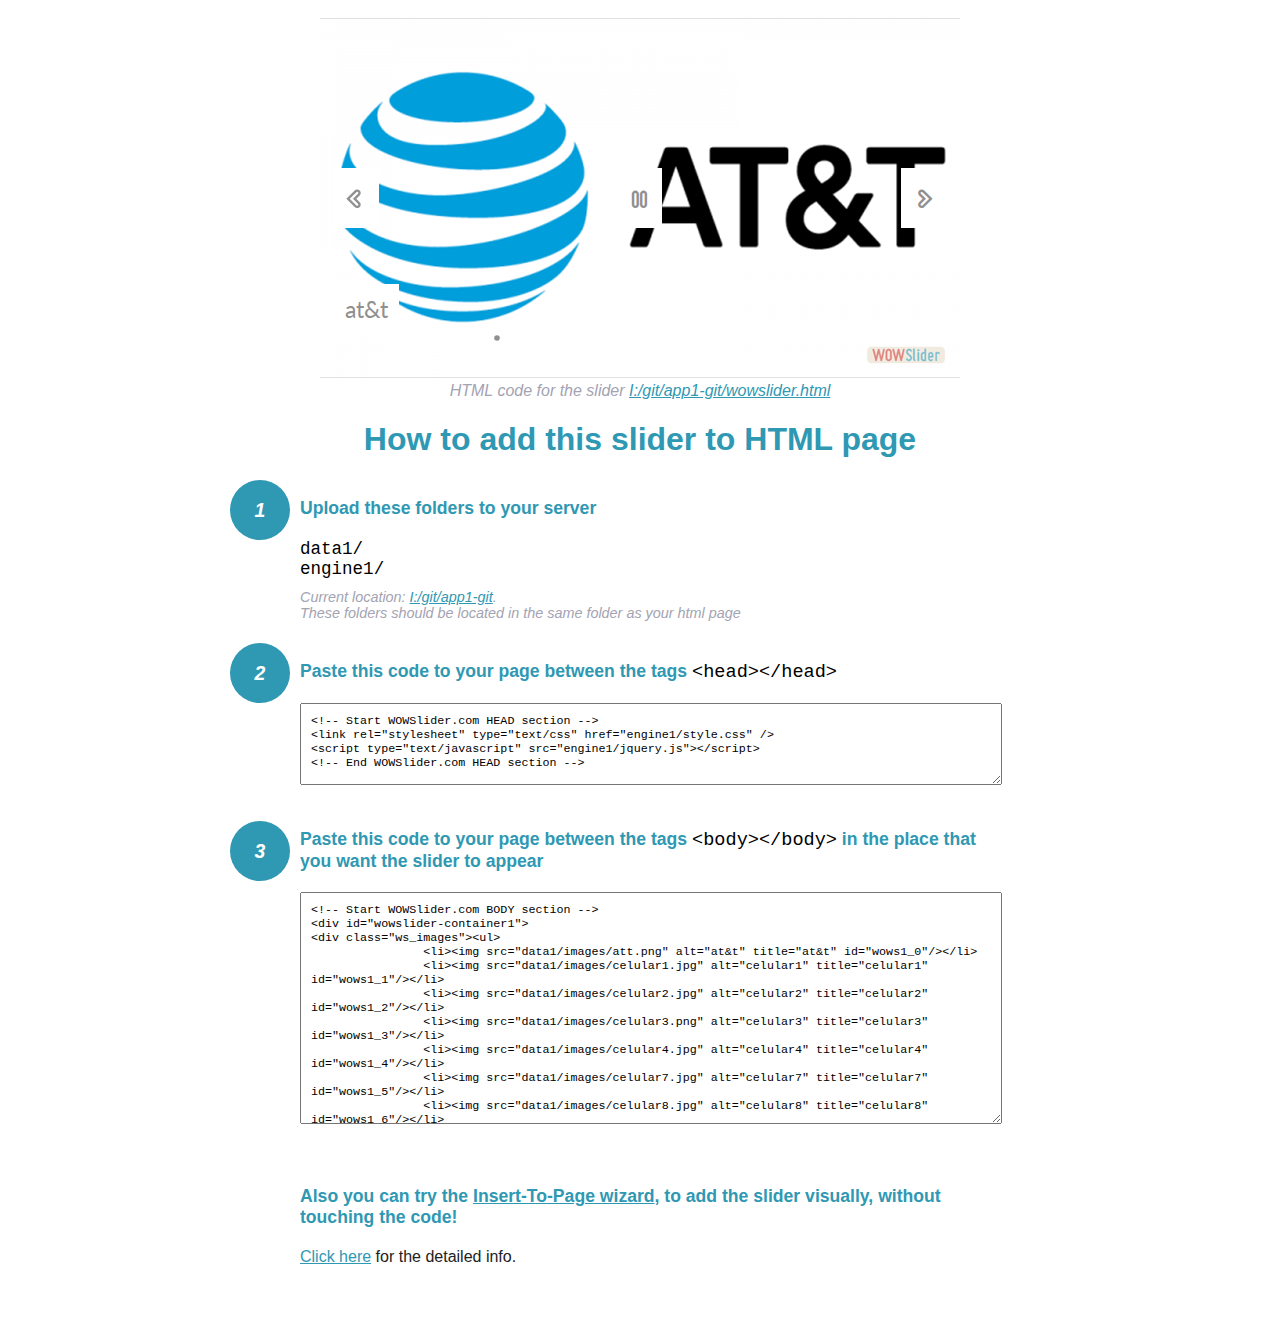
<file: wowslider-howto.html>
<!DOCTYPE html>
<html>
<head>
	<title>WOWSlider</title>
	<meta http-equiv="content-type" content="text/html; charset=utf-8" />
	<meta name="description" content="WOWSlider" />
	
	<!-- Start WOWSlider.com HEAD section --> <!-- add to the <head> of your page -->
	<link rel="stylesheet" type="text/css" href="engine1/style.css" />
	<script type="text/javascript" src="engine1/jquery.js"></script>
	<!-- End WOWSlider.com HEAD section -->


<style>
.instuction {
	font-family: sans-serif, Arial;
	display: block;
	margin: 0 auto;
	max-width: 820px;
	width: 100%;
	padding: 0 70px;
	color: #222;
	-webkit-box-sizing: border-box;
	-moz-box-sizing: border-box;
	box-sizing: border-box;
}
.instuction h1 img {
	max-width: 170px;
	vertical-align: middle;
	margin-bottom: 10px;
}
.instuction h1 {
	color: #2F98B3;
	text-align: center;
}
.instuction h2 {
	position: relative;
	font-size: 1.1em;
	color: #2F98B3;
	margin-bottom: 20px;
	margin-top: 40px;
}
.instuction h2 span.num {
	position: absolute;
	left: -70px;
	top: -18px;
	display: inline-block;
	vertical-align: middle;
	font-style: italic;
	font-size: 1.1em;
	width: 60px;
	height: 60px;
	line-height: 60px;
	text-align: center;
	background: #2F98B3;
	color: #fff;
	border-radius: 50%;
}
.instuction .mono {
	color: #000;
	font-family: monospace;
	font-size: 1.3em;
	font-weight: normal;
}
.instuction li.mono {
	font-size: 1.5em;
}

.instuction ul {
	font-size: 0.9em;
	margin-top: 0;
	padding-left: 0;
	list-style: none;
}
.instuction .note {
	color: #A3A3B2;
	font-style: italic;
	padding-top: 10px;
}
.instuction p.note {
	text-align: center;
	padding-top: 0;
	margin-top: 4px;
}
.instuction textarea {
	font-size: 0.9em;
	min-height: 60px;
	padding: 10px;
	margin: 0;
	overflow: auto;
	max-width: 100%;
	width: 100%;
}
.instuction a,
.instuction a:visited {
	color: #2F98B3;
}
</style>


</head>
<body style="margin:auto">

<br>

<!-- Start WOWSlider.com BODY section --> <!-- add to the <body> of your page -->
<div id="wowslider-container1">
<div class="ws_images"><ul>
		<li><img src="data1/images/att.png" alt="at&t" title="at&t" id="wows1_0"/></li>
		<li><img src="data1/images/celular1.jpg" alt="celular1" title="celular1" id="wows1_1"/></li>
		<li><img src="data1/images/celular2.jpg" alt="celular2" title="celular2" id="wows1_2"/></li>
		<li><img src="data1/images/celular3.png" alt="celular3" title="celular3" id="wows1_3"/></li>
		<li><img src="data1/images/celular4.jpg" alt="celular4" title="celular4" id="wows1_4"/></li>
		<li><img src="data1/images/celular7.jpg" alt="celular7" title="celular7" id="wows1_5"/></li>
		<li><img src="data1/images/celular8.jpg" alt="celular8" title="celular8" id="wows1_6"/></li>
		<li><img src="data1/images/celular9.jpg" alt="CELULAR9" title="CELULAR9" id="wows1_7"/></li>
		<li><a href="http://wowslider.com/vi"><img src="data1/images/celular10.jpg" alt="slider" title="celular10" id="wows1_8"/></a></li>
		<li><img src="data1/images/futuro1.jpg" alt="futuro1" title="futuro1" id="wows1_9"/></li>
	</ul></div>
	<div class="ws_bullets"><div>
		<a href="#" title="at&t"><span><img src="data1/tooltips/att.png" alt="at&t"/>1</span></a>
		<a href="#" title="celular1"><span><img src="data1/tooltips/celular1.jpg" alt="celular1"/>2</span></a>
		<a href="#" title="celular2"><span><img src="data1/tooltips/celular2.jpg" alt="celular2"/>3</span></a>
		<a href="#" title="celular3"><span><img src="data1/tooltips/celular3.png" alt="celular3"/>4</span></a>
		<a href="#" title="celular4"><span><img src="data1/tooltips/celular4.jpg" alt="celular4"/>5</span></a>
		<a href="#" title="celular7"><span><img src="data1/tooltips/celular7.jpg" alt="celular7"/>6</span></a>
		<a href="#" title="celular8"><span><img src="data1/tooltips/celular8.jpg" alt="celular8"/>7</span></a>
		<a href="#" title="CELULAR9"><span><img src="data1/tooltips/celular9.jpg" alt="CELULAR9"/>8</span></a>
		<a href="#" title="celular10"><span><img src="data1/tooltips/celular10.jpg" alt="celular10"/>9</span></a>
		<a href="#" title="futuro1"><span><img src="data1/tooltips/futuro1.jpg" alt="futuro1"/>10</span></a>
	</div></div><div class="ws_script" style="position:absolute;left:-99%"><a href="http://wowslider.net">jquery slideshow</a> by WOWSlider.com v8.7</div>
<div class="ws_shadow"></div>
</div>	
<script type="text/javascript" src="engine1/wowslider.js"></script>
<script type="text/javascript" src="engine1/script.js"></script>
<!-- End WOWSlider.com BODY section -->


<div class="instuction">
	<p class="note">HTML code for the slider <a href="file:///I:/git/app1-git/wowslider.html">I:/git/app1-git/wowslider.html</a></p>

	<h1>
		How to add this slider to HTML page
	</h1>

	<h2><span class="num">1</span> Upload these folders to your server</h2>
	<ul>
		<li class="mono">data1/</li>
		<li class="mono">engine1/</li>
		<li class="note">Current location: <a href="file:///I:/git/app1-git">I:/git/app1-git</a>. <br>These folders should be located in the same folder as your html page</li>
	</ul>

	<h2><span class="num">2</span> Paste this code to your page between the tags <span class="mono">&lt;head&gt;&lt;/head&gt;</span></h2>
	<textarea onclick="this.select()">&lt;!-- Start WOWSlider.com HEAD section --&gt;
&lt;link rel=&quot;stylesheet&quot; type=&quot;text/css&quot; href=&quot;engine1/style.css&quot; /&gt;
&lt;script type=&quot;text/javascript&quot; src=&quot;engine1/jquery.js&quot;&gt;&lt;/script&gt;
&lt;!-- End WOWSlider.com HEAD section --&gt;</textarea>


	<h2><span class="num" style="top: -8px;">3</span> Paste this code to your page between the tags <span class="mono">&lt;body&gt;&lt;/body&gt;</span> in the place that you want the slider to appear</h2>
	<textarea onclick="this.select()" rows="15">&lt;!-- Start WOWSlider.com BODY section --&gt;
&lt;div id=&quot;wowslider-container1&quot;&gt;
&lt;div class=&quot;ws_images&quot;&gt;&lt;ul&gt;
		&lt;li&gt;&lt;img src=&quot;data1/images/att.png&quot; alt=&quot;at&t&quot; title=&quot;at&t&quot; id=&quot;wows1_0&quot;/&gt;&lt;/li&gt;
		&lt;li&gt;&lt;img src=&quot;data1/images/celular1.jpg&quot; alt=&quot;celular1&quot; title=&quot;celular1&quot; id=&quot;wows1_1&quot;/&gt;&lt;/li&gt;
		&lt;li&gt;&lt;img src=&quot;data1/images/celular2.jpg&quot; alt=&quot;celular2&quot; title=&quot;celular2&quot; id=&quot;wows1_2&quot;/&gt;&lt;/li&gt;
		&lt;li&gt;&lt;img src=&quot;data1/images/celular3.png&quot; alt=&quot;celular3&quot; title=&quot;celular3&quot; id=&quot;wows1_3&quot;/&gt;&lt;/li&gt;
		&lt;li&gt;&lt;img src=&quot;data1/images/celular4.jpg&quot; alt=&quot;celular4&quot; title=&quot;celular4&quot; id=&quot;wows1_4&quot;/&gt;&lt;/li&gt;
		&lt;li&gt;&lt;img src=&quot;data1/images/celular7.jpg&quot; alt=&quot;celular7&quot; title=&quot;celular7&quot; id=&quot;wows1_5&quot;/&gt;&lt;/li&gt;
		&lt;li&gt;&lt;img src=&quot;data1/images/celular8.jpg&quot; alt=&quot;celular8&quot; title=&quot;celular8&quot; id=&quot;wows1_6&quot;/&gt;&lt;/li&gt;
		&lt;li&gt;&lt;img src=&quot;data1/images/celular9.jpg&quot; alt=&quot;CELULAR9&quot; title=&quot;CELULAR9&quot; id=&quot;wows1_7&quot;/&gt;&lt;/li&gt;
		&lt;li&gt;&lt;a href=&quot;http://wowslider.com/vi&quot;&gt;&lt;img src=&quot;data1/images/celular10.jpg&quot; alt=&quot;slider&quot; title=&quot;celular10&quot; id=&quot;wows1_8&quot;/&gt;&lt;/a&gt;&lt;/li&gt;
		&lt;li&gt;&lt;img src=&quot;data1/images/futuro1.jpg&quot; alt=&quot;futuro1&quot; title=&quot;futuro1&quot; id=&quot;wows1_9&quot;/&gt;&lt;/li&gt;
	&lt;/ul&gt;&lt;/div&gt;
	&lt;div class=&quot;ws_bullets&quot;&gt;&lt;div&gt;
		&lt;a href=&quot;#&quot; title=&quot;at&t&quot;&gt;&lt;span&gt;&lt;img src=&quot;data1/tooltips/att.png&quot; alt=&quot;at&t&quot;/&gt;1&lt;/span&gt;&lt;/a&gt;
		&lt;a href=&quot;#&quot; title=&quot;celular1&quot;&gt;&lt;span&gt;&lt;img src=&quot;data1/tooltips/celular1.jpg&quot; alt=&quot;celular1&quot;/&gt;2&lt;/span&gt;&lt;/a&gt;
		&lt;a href=&quot;#&quot; title=&quot;celular2&quot;&gt;&lt;span&gt;&lt;img src=&quot;data1/tooltips/celular2.jpg&quot; alt=&quot;celular2&quot;/&gt;3&lt;/span&gt;&lt;/a&gt;
		&lt;a href=&quot;#&quot; title=&quot;celular3&quot;&gt;&lt;span&gt;&lt;img src=&quot;data1/tooltips/celular3.png&quot; alt=&quot;celular3&quot;/&gt;4&lt;/span&gt;&lt;/a&gt;
		&lt;a href=&quot;#&quot; title=&quot;celular4&quot;&gt;&lt;span&gt;&lt;img src=&quot;data1/tooltips/celular4.jpg&quot; alt=&quot;celular4&quot;/&gt;5&lt;/span&gt;&lt;/a&gt;
		&lt;a href=&quot;#&quot; title=&quot;celular7&quot;&gt;&lt;span&gt;&lt;img src=&quot;data1/tooltips/celular7.jpg&quot; alt=&quot;celular7&quot;/&gt;6&lt;/span&gt;&lt;/a&gt;
		&lt;a href=&quot;#&quot; title=&quot;celular8&quot;&gt;&lt;span&gt;&lt;img src=&quot;data1/tooltips/celular8.jpg&quot; alt=&quot;celular8&quot;/&gt;7&lt;/span&gt;&lt;/a&gt;
		&lt;a href=&quot;#&quot; title=&quot;CELULAR9&quot;&gt;&lt;span&gt;&lt;img src=&quot;data1/tooltips/celular9.jpg&quot; alt=&quot;CELULAR9&quot;/&gt;8&lt;/span&gt;&lt;/a&gt;
		&lt;a href=&quot;#&quot; title=&quot;celular10&quot;&gt;&lt;span&gt;&lt;img src=&quot;data1/tooltips/celular10.jpg&quot; alt=&quot;celular10&quot;/&gt;9&lt;/span&gt;&lt;/a&gt;
		&lt;a href=&quot;#&quot; title=&quot;futuro1&quot;&gt;&lt;span&gt;&lt;img src=&quot;data1/tooltips/futuro1.jpg&quot; alt=&quot;futuro1&quot;/&gt;10&lt;/span&gt;&lt;/a&gt;
	&lt;/div&gt;&lt;/div&gt;&lt;div class=&quot;ws_script&quot; style=&quot;position:absolute;left:-99%&quot;&gt;&lt;a href=&quot;http://wowslider.net&quot;&gt;jquery slideshow&lt;/a&gt; by WOWSlider.com v8.7&lt;/div&gt;
&lt;div class=&quot;ws_shadow&quot;&gt;&lt;/div&gt;
&lt;/div&gt;	
&lt;script type=&quot;text/javascript&quot; src=&quot;engine1/wowslider.js&quot;&gt;&lt;/script&gt;
&lt;script type=&quot;text/javascript&quot; src=&quot;engine1/script.js&quot;&gt;&lt;/script&gt;
&lt;!-- End WOWSlider.com BODY section --&gt;</textarea>

<br><br>
<h2>Also you can try the <a href="http://wowslider.com/help/add-wowslider-to-page-2.html" target="_blank">Insert-To-Page wizard</a>, to add the slider visually, without touching the code!</h2>
<p>
	<a href="http://wowslider.com/help/add-wowslider-to-page-2.html" target="_blank">Click here</a> for the detailed info.
</p>
</div>

<br><br>
</body>
</html>
</file>
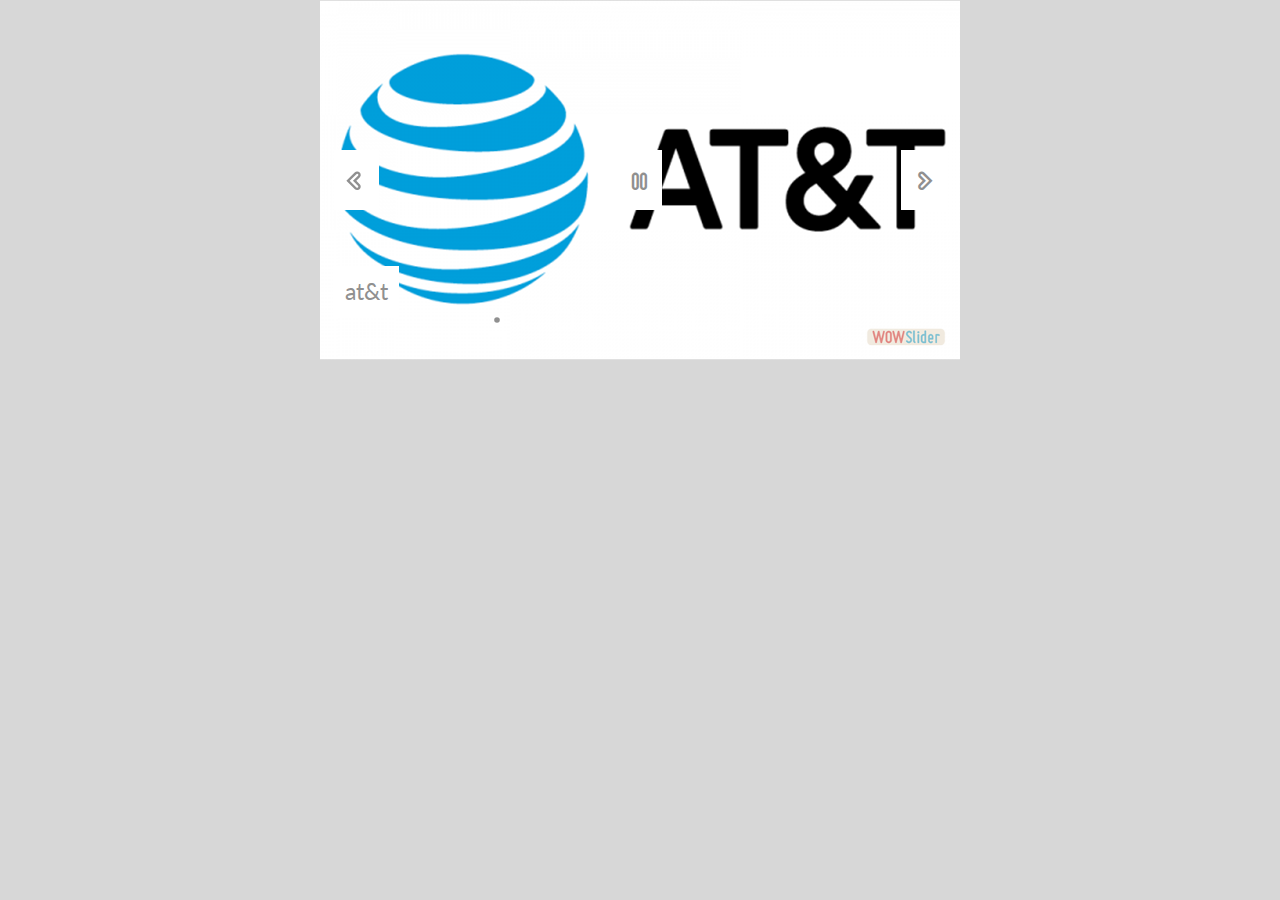
<file: wowslider.html>
<!DOCTYPE html>
<html>
<head>
	<title>Vissorapp2</title>
	<meta http-equiv="content-type" content="text/html; charset=utf-8" />
	<meta name="description" content="Made with WOW Slider - Create beautiful, responsive image sliders in a few clicks. Awesome skins and animations. Jquery slideshow" />
	
	<!-- Start WOWSlider.com HEAD section --> <!-- add to the <head> of your page -->
	<link rel="stylesheet" type="text/css" href="engine1/style.css" />
	<script type="text/javascript" src="engine1/jquery.js"></script>
	<!-- End WOWSlider.com HEAD section -->

</head>
<body style="background-color:#d7d7d7;margin:auto">
	
	<!-- Start WOWSlider.com BODY section --> <!-- add to the <body> of your page -->
	<div id="wowslider-container1">
	<div class="ws_images"><ul>
		<li><img src="data1/images/att.png" alt="at&t" title="at&t" id="wows1_0"/></li>
		<li><img src="data1/images/celular1.jpg" alt="celular1" title="celular1" id="wows1_1"/></li>
		<li><img src="data1/images/celular2.jpg" alt="celular2" title="celular2" id="wows1_2"/></li>
		<li><img src="data1/images/celular3.png" alt="celular3" title="celular3" id="wows1_3"/></li>
		<li><img src="data1/images/celular4.jpg" alt="celular4" title="celular4" id="wows1_4"/></li>
		<li><img src="data1/images/celular7.jpg" alt="celular7" title="celular7" id="wows1_5"/></li>
		<li><img src="data1/images/celular8.jpg" alt="celular8" title="celular8" id="wows1_6"/></li>
		<li><img src="data1/images/celular9.jpg" alt="CELULAR9" title="CELULAR9" id="wows1_7"/></li>
		<li><a href="http://wowslider.com/vi"><img src="data1/images/celular10.jpg" alt="slider" title="celular10" id="wows1_8"/></a></li>
		<li><img src="data1/images/futuro1.jpg" alt="futuro1" title="futuro1" id="wows1_9"/></li>
	</ul></div>
	<div class="ws_bullets"><div>
		<a href="#" title="at&t"><span><img src="data1/tooltips/att.png" alt="at&t"/>1</span></a>
		<a href="#" title="celular1"><span><img src="data1/tooltips/celular1.jpg" alt="celular1"/>2</span></a>
		<a href="#" title="celular2"><span><img src="data1/tooltips/celular2.jpg" alt="celular2"/>3</span></a>
		<a href="#" title="celular3"><span><img src="data1/tooltips/celular3.png" alt="celular3"/>4</span></a>
		<a href="#" title="celular4"><span><img src="data1/tooltips/celular4.jpg" alt="celular4"/>5</span></a>
		<a href="#" title="celular7"><span><img src="data1/tooltips/celular7.jpg" alt="celular7"/>6</span></a>
		<a href="#" title="celular8"><span><img src="data1/tooltips/celular8.jpg" alt="celular8"/>7</span></a>
		<a href="#" title="CELULAR9"><span><img src="data1/tooltips/celular9.jpg" alt="CELULAR9"/>8</span></a>
		<a href="#" title="celular10"><span><img src="data1/tooltips/celular10.jpg" alt="celular10"/>9</span></a>
		<a href="#" title="futuro1"><span><img src="data1/tooltips/futuro1.jpg" alt="futuro1"/>10</span></a>
	</div></div><div class="ws_script" style="position:absolute;left:-99%"><a href="http://wowslider.net">jquery slideshow</a> by WOWSlider.com v8.7</div>
	<div class="ws_shadow"></div>
	</div>	
	<script type="text/javascript" src="engine1/wowslider.js"></script>
	<script type="text/javascript" src="engine1/script.js"></script>
	<!-- End WOWSlider.com BODY section -->

</body>
</html>
</file>
<file: engine1/style.css>
/*
 *	generated by WOW Slider 8.7
 *	template Showy
 */
@import url(https://fonts.googleapis.com/css?family=Lato&subset=latin,latin-ext);
@font-face {
  font-family: 'ws-ctrl-showy';
  src: url('ws-ctrl-showy.eot');
  src: url('ws-ctrl-showy.eot#iefix') format('embedded-opentype'),
       url('ws-ctrl-showy.svg#ws-ctrl-showy') format('svg');
  font-weight: normal;
  font-style: normal;
}
@font-face {
  font-family: 'ws-ctrl-showy';
  src: url('[data-uri]') format('woff'),
       url('[data-uri]') format('truetype');
}
#wowslider-container1 { 
	display: table;
	zoom: 1; 
	position: relative;
	width: 100%;
	max-width: 640px;
	max-height:360px;
	margin:0px auto 0px;
	z-index:90;
	text-align:left; /* reset align=center */
	font-size: 10px;
	text-shadow: none; /* fix some user styles */

	/* reset box-sizing (to boostrap friendly) */
	-webkit-box-sizing: content-box;
	-moz-box-sizing: content-box;
	box-sizing: content-box; 
}
* html #wowslider-container1{ width:640px }
#wowslider-container1 .ws_images ul{
	position:relative;
	width: 10000%; 
	height:100%;
	left:0;
	list-style:none;
	margin:0;
	padding:0;
	border-spacing:0;
	overflow: visible;
	/*table-layout:fixed;*/
}
#wowslider-container1 .ws_images ul li{
	position: relative;
	width:1%;
	height:100%;
	line-height:0; /*opera*/
	overflow: hidden;
	float:left;
	/*font-size:0;*/
	padding:0 0 0 0 !important;
	margin:0 0 0 0 !important;
}

#wowslider-container1 .ws_images{
	position: relative;
	left:0;
	top:0;
	height:100%;
	max-height:360px;
	max-width: 640px;
	vertical-align: top;
	border:none;
	overflow: hidden;
}
#wowslider-container1 .ws_images ul a{
	width:100%;
	height:100%;
	max-height:360px;
	display:block;
	color:transparent;
}
#wowslider-container1 img{
	max-width: none !important;
}
#wowslider-container1 .ws_images .ws_list img,
#wowslider-container1 .ws_images > div > img{
	width:100%;
	border:none 0;
	max-width: none;
	padding:0;
	margin:0;
}
#wowslider-container1 .ws_images > div > img {
	max-height:360px;
}

#wowslider-container1 .ws_images iframe {
	position: absolute;
	z-index: -1;
}

#wowslider-container1 .ws-title > div {
	display: inline-block !important;
}

#wowslider-container1 a{ 
	text-decoration: none; 
	outline: none; 
	border: none; 
}

#wowslider-container1  .ws_bullets { 
	float: left;
	position:absolute;
	z-index:70;
}
#wowslider-container1  .ws_bullets div{
	position:relative;
	float:left;
	font-size: 0px;
}
/* compatibility with Joomla styles */
#wowslider-container1  .ws_bullets a {
	line-height: 0;
}

#wowslider-container1  .ws_script{
	display:none;
}
#wowslider-container1 sound, 
#wowslider-container1 object{
	position:absolute;
}

/* prevent some of users reset styles */
#wowslider-container1 .ws_effect {
	position: static;
	width: 100%;
	height: 100%;
}

#wowslider-container1 .ws_photoItem {
	border: 2em solid #fff;
	margin-left: -2em;
	margin-top: -2em;
}
#wowslider-container1 .ws_cube_side {
	background: #A6A5A9;
}


#wowslider-container1.ws_gestures {
	cursor: -webkit-grab;
	cursor: -moz-grab;
	cursor: url("[data-uri]"), move;
}
#wowslider-container1.ws_gestures.ws_grabbing {
	cursor: -webkit-grabbing;
	cursor: -moz-grabbing;
	cursor: url("[data-uri]"), move;
}

/* hide controls when video start play */
#wowslider-container1.ws_video_playing .ws_bullets,
#wowslider-container1.ws_video_playing .ws_fullscreen,
#wowslider-container1.ws_video_playing .ws_next,
#wowslider-container1.ws_video_playing .ws_prev {
	display: none;
}


/* youtube/vimeo buttons */
#wowslider-container1 .ws_video_btn {
	position: absolute;
	display: none;
	cursor: pointer;
	top: 0;
	left: 0;
	width: 100%;
	height: 100%;
	z-index: 55;
}
#wowslider-container1 .ws_video_btn.ws_youtube,
#wowslider-container1 .ws_video_btn.ws_vimeo {
	display: block;
}
#wowslider-container1 .ws_video_btn div {
	position: absolute;
	background-image: url(./playvideo.png);
	background-size: 200%;
	top: 50%;
	left: 50%;
	width: 7em;
	height: 5em;
	margin-left: -3.5em;
	margin-top: -2.5em;
}
#wowslider-container1 .ws_video_btn.ws_youtube div {
	background-position: 0 0;
}
#wowslider-container1 .ws_video_btn.ws_youtube:hover div {
	background-position: 100% 0;
}
#wowslider-container1 .ws_video_btn.ws_vimeo div {
	background-position: 0 100%;
}
#wowslider-container1 .ws_video_btn.ws_vimeo:hover div {
	background-position: 100% 100%;
}

#wowslider-container1 .ws_playpause.ws_hide {
	display: none !important;
}
#wowslider-container1 .ws_bullets a { 
	position:relative;
	display: inline-block;
	margin: 4px 10px;
	padding: 7px;
	width: 0;
	-webkit-box-shadow: 0 0 0 2px #fff;
	-moz-box-shadow: 0 0 0 2px #fff;
	box-shadow: 0 0 0 2px #fff;
	
	-webkit-transition: all 0.3s;
	-moz-transition: all 0.3s;
	-ms-transition: all 0.3s;
	-o-transition: all 0.3s;
	transition: all 0.3s;
}
#wowslider-container1 .ws_bullets a:hover:after{
	background-color: #909090;
}
#wowslider-container1 .ws_bullets a.ws_selbull, #wowslider-container1 .ws_bullets a:hover{
	background-color: #fff;
	-webkit-box-shadow: 0 0 0 3px rgba(255,255,255,0.3);
	-moz-box-shadow: 0 0 0 3px rgba(255,255,255,0.3);
	box-shadow: 0 0 0 3px rgba(255,255,255,0.3);
}
#wowslider-container1 .ws_bullets a.ws_selbull:after,
#wowslider-container1 .ws_bullets a.ws_overbull:after{
	position: absolute;
	content:'';
	top: 0;
	left: 0;
	width: 100%;
	height: 100%;
	background-color: #909090;

	border-radius: 50%;
	
	-webkit-transition: all 0.3s;
	-moz-transition: all 0.3s;
	-ms-transition: all 0.3s;
	-o-transition: all 0.3s;
	transition: all 0.3s;
	
	-webkit-transform:scale(0.4);
	-moz-transform:scale(0.4);
	-o-transform:scale(0.4);
	transform:scale(0.4);	
}
@-webkit-keyframes nextArrow {
	49% { -webkit-transform: translate(100%); }
	50% { opacity: 0; -webkit-transform: translate(-100%); }
	51% { opacity: 1; }
}
@-moz-keyframes nextArrow {
	49% { -moz-transform: translate(100%); }
	50% { opacity: 0; -moz-transform: translate(-100%); }
	51% { opacity: 1; }
}
@keyframes nextArrow {
	49% { transform: translate(100%); }
	50% { opacity: 0; transform: translate(-100%); }
	51% { opacity: 1; }
}

@-webkit-keyframes prevArrow {
	49% { -webkit-transform: translate(-100%); }
	50% { opacity: 0; -webkit-transform: translate(100%); }
	51% { opacity: 1; }
}
@-moz-keyframes prevArrow {
	49% { -moz-transform: translate(-100%); }
	50% { opacity: 0; -moz-transform: translate(100%); }
	51% { opacity: 1; }
}
@keyframes prevArrow {
	49% { transform: translate(-100%); }
	50% { opacity: 0; transform: translate(100%); }
	51% { opacity: 1; }
}
#wowslider-container1 a.ws_next, #wowslider-container1 a.ws_prev {
	font: 2.8em "ws-ctrl-showy";
	z-index:60;
	color: #909090;
	background-color:#fff;
	overflow: hidden;
	width: 1.6em;
	height: 2.16em;
	
	-webkit-transition: all .4s ease;
  	-moz-transition: all .4s ease;
  	-o-transition: all .4s ease;
  	transition: all .4s ease;
}
#wowslider-container1 a.ws_next {
	position:absolute;
	top:50%;
	margin-top:-1.08em;
	right: 0.5em;
}
#wowslider-container1 a.ws_prev {
	position:absolute;
	top:50%;
	margin-top:-1.08em;
	left: 0.5em;
}
#wowslider-container1 a.ws_next:after,
#wowslider-container1 a.ws_prev:after {
	display: block;
	text-align: center;
	line-height: 2.16em;
	
	-webkit-transition: color .4s ease;
  	-moz-transition: color .4s ease;
  	-o-transition: color .4s ease;
  	transition: color .4s ease;
}
#wowslider-container1 a.ws_next:after{
	content:'\e801';
}
#wowslider-container1 a.ws_prev:after{
	content:'\e800';
}
#wowslider-container1 a.ws_next:hover:after{
	color: #fff;
	-webkit-animation: nextArrow 0.3s forwards;
	-moz-animation: nextArrow 0.3s forwards;
	animation: nextArrow 0.3s forwards;
}
#wowslider-container1 a.ws_prev:hover:after{
	color: #fff;
	-webkit-animation: prevArrow 0.3s forwards;
	-moz-animation: prevArrow 0.3s forwards;
	animation: prevArrow 0.3s forwards;
}
#wowslider-container1 a.ws_next:hover,
#wowslider-container1 a.ws_prev:hover{
	background-color: #909090;
	-webkit-box-shadow: 0 0 0 0.25em rgba(255,255,255,0.3);
	-moz-box-shadow: 0 0 0 0.25em rgba(255,255,255,0.3);
	box-shadow: 0 0 0 0.25em rgba(255,255,255,0.3);
}

/*playpause*/
@-webkit-keyframes playAnimate {
	49% { -webkit-transform: translateY(100%); }
	50% { opacity: 0; -webkit-transform: translateY(-100%); }
	51% { opacity: 1; }
}
@-moz-keyframes playAnimate {
	49% { -moz-transform: translateY(100%); }
	50% { opacity: 0; -moz-transform: translateY(-100%); }
	51% { opacity: 1; }
}
@keyframes playAnimate {
	49% { transform: translateY(100%); }
	50% { opacity: 0; transform: translateY(-100%); }
	51% { opacity: 1; }
}
@-webkit-keyframes pauseAnimate {
	49% { -webkit-transform: translateY(-100%); }
	50% { opacity: 0; -webkit-transform: translateY(100%); }
	51% { opacity: 1; }
}
@-moz-keyframes pauseAnimate {
	49% { -moz-transform: translateY(-100%); }
	50% { opacity: 0; -moz-transform: translateY(100%); }
	51% { opacity: 1; }
}
@keyframes pauseAnimate {
	49% { transform: translateY(-100%); }
	50% { opacity: 0; transform: translateY(100%); }
	51% { opacity: 1; }
}
#wowslider-container1 .ws_playpause {
	position:absolute;
	font: 2.8em "ws-ctrl-showy";
	top:50%;
	left: 50%;
	margin-top:-1.08em;
	margin-left: -0.8em;
	background-color:#fff;
	color: #909090;
	text-decoration: none;
	width: 1.6em;
	height: 2.16em;
	overflow: hidden;
	z-index: 59;
	
	 -webkit-transition: all .4s ease;
  	-moz-transition: all .4s ease;
  	-o-transition: all .4s ease;
  	transition: all .4s ease;
}
#wowslider-container1 .ws_playpause:hover {
	background-color: #909090;
	-webkit-box-shadow: 0 0 0 0.25em rgba(255,255,255,0.3);
	-moz-box-shadow: 0 0 0 0.25em rgba(255,255,255,0.3);
	box-shadow: 0 0 0 0.25em rgba(255,255,255,0.3);
}
#wowslider-container1 .ws_playpause:after{
	display: block;
	text-align: center;
	line-height: 2.16em;
	
	-webkit-transition: color .4s ease;
  	-moz-transition: color .4s ease;
  	-o-transition: color .4s ease;
  	transition: color .4s ease;
}
#wowslider-container1 .ws_pause:after {
	content: '\e803';
}
#wowslider-container1 .ws_play:after {
	content: '\e802';
}	
#wowslider-container1 .ws_pause:hover:after {
	color: #fff;
	-webkit-animation: pauseAnimate 0.3s forwards;
	-moz-animation: pauseAnimate 0.3s forwards;
	animation: pauseAnimate 0.3s forwards;
}
#wowslider-container1 .ws_play:hover:after {
	color: #fff;
	-webkit-animation: playAnimate 0.3s forwards;
	-moz-animation: playAnimate 0.3s forwards;
	animation: playAnimate 0.3s forwards;
}
/* bottom center */
#wowslider-container1  .ws_bullets {
	bottom:7px;
	left:50%;
}
#wowslider-container1  .ws_bullets div{
	left:-50%;
}
#wowslider-container1 .ws_bulframe span{
	visibility: visible;
	opacity: 1;
	position: absolute;
	width: 0; 
	height: 0; 
	border-left: 7px solid transparent;
	border-right: 7px solid transparent;
	border-top: 7px solid #fff;

	bottom:-8px;
	margin-left:-7px;
	left:43px;
}#wowslider-container1 .ws-title{
	position: absolute;
	font: 1.3em 'Lato', sans-serif;	
	margin-right:10em;
	z-index: 50;
    color: #FFFFFF;
	left: 0;
	background: none;
	padding: 1em;
	bottom: 30px;
	top: auto;
	opacity: 1;
}
#wowslider-container1 .ws-title div,#wowslider-container1 .ws-title span{
	display:inline-block;
	padding: 0.5em;
}
#wowslider-container1 .ws-title div{
	display:block;
	margin-top:0.5em;
	font-size: 1.1em;
	padding: 0.7em;
	line-height: 1.15em;
	background-color:#909090;
	color:#fff;
}
#wowslider-container1 .ws-title span{
	font-size: 1.8em;
	background-color:#fff;
	color:#909090;
}#wowslider-container1 .ws_images > ul{
	animation: wsBasic 40s infinite;
	-moz-animation: wsBasic 40s infinite;
	-webkit-animation: wsBasic 40s infinite;
}
@keyframes wsBasic{0%{left:-0%} 5%{left:-0%} 10%{left:-100%} 15%{left:-100%} 20%{left:-200%} 25%{left:-200%} 30%{left:-300%} 35%{left:-300%} 40%{left:-400%} 45%{left:-400%} 50%{left:-500%} 55%{left:-500%} 60%{left:-600%} 65%{left:-600%} 70%{left:-700%} 75%{left:-700%} 80%{left:-800%} 85%{left:-800%} 90%{left:-900%} 95%{left:-900%} }
@-moz-keyframes wsBasic{0%{left:-0%} 5%{left:-0%} 10%{left:-100%} 15%{left:-100%} 20%{left:-200%} 25%{left:-200%} 30%{left:-300%} 35%{left:-300%} 40%{left:-400%} 45%{left:-400%} 50%{left:-500%} 55%{left:-500%} 60%{left:-600%} 65%{left:-600%} 70%{left:-700%} 75%{left:-700%} 80%{left:-800%} 85%{left:-800%} 90%{left:-900%} 95%{left:-900%} }
@-webkit-keyframes wsBasic{0%{left:-0%} 5%{left:-0%} 10%{left:-100%} 15%{left:-100%} 20%{left:-200%} 25%{left:-200%} 30%{left:-300%} 35%{left:-300%} 40%{left:-400%} 45%{left:-400%} 50%{left:-500%} 55%{left:-500%} 60%{left:-600%} 65%{left:-600%} 70%{left:-700%} 75%{left:-700%} 80%{left:-800%} 85%{left:-800%} 90%{left:-900%} 95%{left:-900%} }

#wowslider-container1 .ws_bullets  a img{
	text-indent:0;
	display:block;
	bottom:15px;
	left:-43px;
	visibility:hidden;
	position:absolute;
    border: 1px solid #FFFFFF;
	max-width:none;
}
#wowslider-container1 .ws_bullets a:hover img{
	visibility:visible;
}

#wowslider-container1 .ws_bulframe div div{
	height:48px;
	overflow:visible;
	position:relative;
}
#wowslider-container1 .ws_bulframe div {
	left:0;
	overflow:hidden;
	position:relative;
	width:85px;
	background-color:#FFFFFF;
}
#wowslider-container1  .ws_bullets .ws_bulframe{
	display:none;
	bottom:25px;
	margin-left:4px;
	overflow:visible;
	position:absolute;
	cursor:pointer;
    border: 3px solid #FFFFFF;
}#wowslider-container1 .ws_bulframe div div{
	height: auto;
}

@media all and (max-width:760px) {
	#wowslider-container1 .ws_fullscreen {
		display: block;
	}
}
@media all and (max-width:400px){
	#wowslider-container1 .ws_controls,
	#wowslider-container1 .ws_bullets,
	#wowslider-container1 .ws_thumbs{
		display: none
	}
}
</file>
